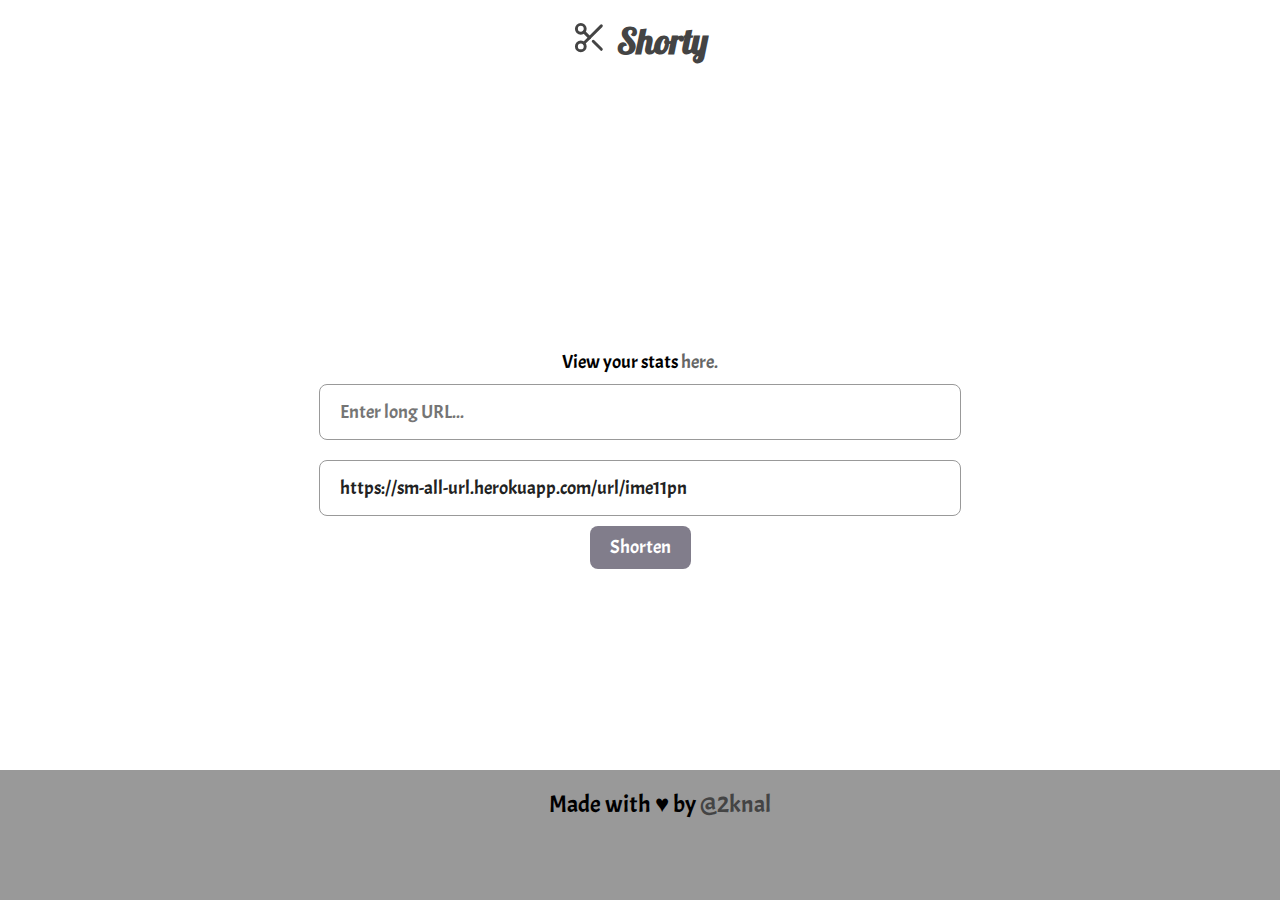
<file: client/index.html>
<!DOCTYPE html>
<html lang="en">
<head>
    <meta charset="UTF-8">
    <meta name="viewport" content="width=device-width, initial-scale=1.0">
    <link rel="stylesheet" href="style.css">
    <title>Shorty</title>
</head>
<body>      
    <header>
        <div>
            <svg class='icon' xmlns="http://www.w3.org/2000/svg" xmlns:xlink="http://www.w3.org/1999/xlink" aria-hidden="true" focusable="false" width="1em" height="1em" style="-ms-transform: rotate(360deg); -webkit-transform: rotate(360deg); transform: rotate(360deg);" preserveAspectRatio="xMidYMid meet" viewBox="0 0 24 24"><g fill="none" stroke="#444" stroke-width="2" stroke-linecap="round" stroke-linejoin="round"><circle cx="6" cy="6" r="3"/><circle cx="6" cy="18" r="3"/><path d="M20 4L8.12 15.88"/><path d="M14.47 14.48L20 20"/><path d="M8.12 8.12L12 12"/></g></svg>
        </div>
        <h3 class='logo'>Shorty</h3>
    </header>
    <div class="container">
        <p>View your stats <a href="stats.html">here.</a></p>
        <input id='long' type="text", placeholder="Enter long URL...">
        <input id='short' type="text", placeholder="Enter short URL...">
        <a href="#" class='btn' onclick='submitURL()'>Shorten</a>
    </div>
    <footer>
        Made with ♥ by <a href="http://github.com/2knal">@2knal</a>
    </footer>
    <div id="snackbar">Some text some message..</div>

    <script src="js/snackbar.js"></script>
    <script src="js/app.js"></script>
</body>
</html>
</file>
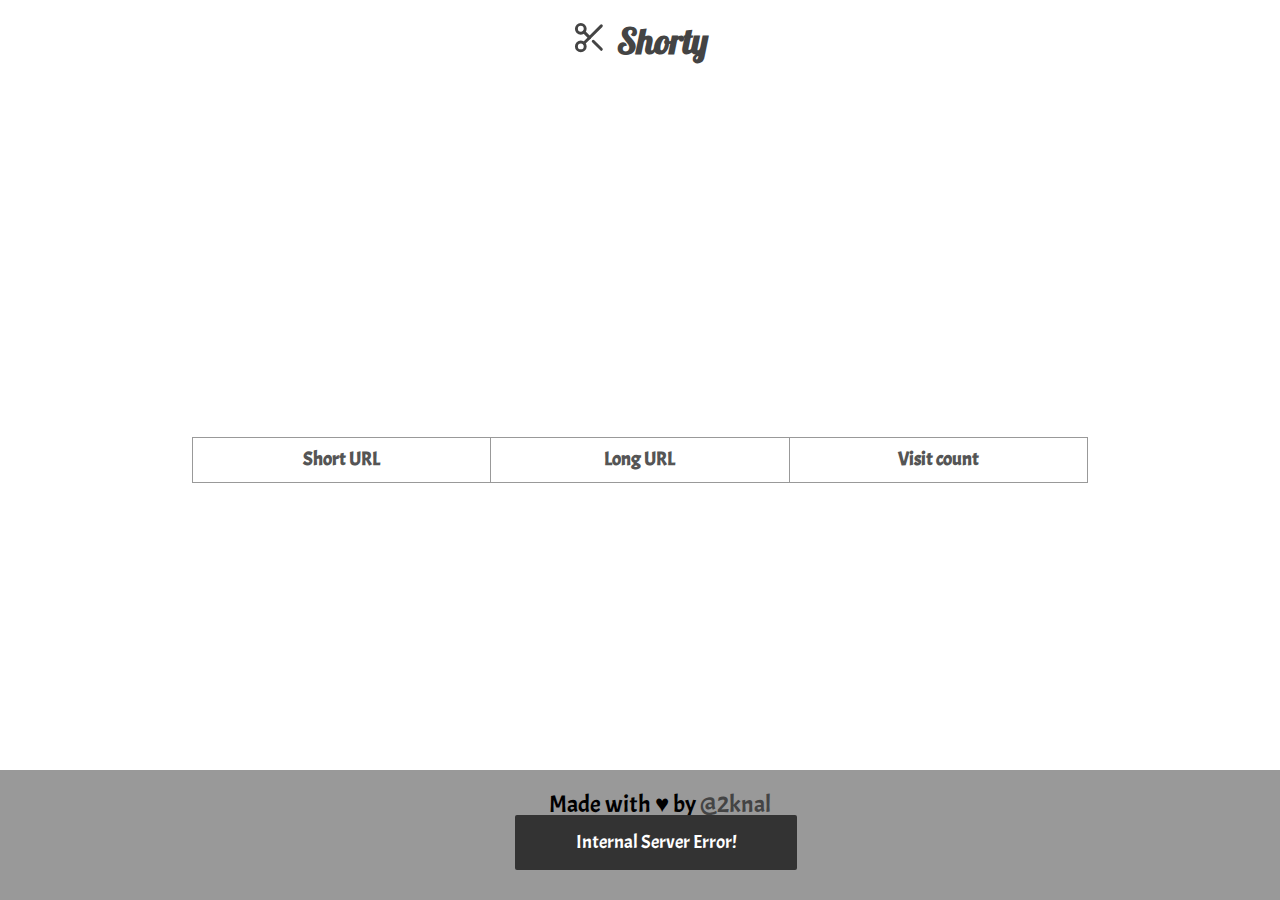
<file: client/stats.html>
<!DOCTYPE html>
<html lang="en">
<head>
    <meta charset="UTF-8">
    <meta name="viewport" content="width=device-width, initial-scale=1.0">
    <link rel="stylesheet" href="style.css">
    <title>Shorty</title>
</head>
<body>      
    <header>
        <div>
            <svg class='icon' xmlns="http://www.w3.org/2000/svg" xmlns:xlink="http://www.w3.org/1999/xlink" aria-hidden="true" focusable="false" width="1em" height="1em" style="-ms-transform: rotate(360deg); -webkit-transform: rotate(360deg); transform: rotate(360deg);" preserveAspectRatio="xMidYMid meet" viewBox="0 0 24 24"><g fill="none" stroke="#444" stroke-width="2" stroke-linecap="round" stroke-linejoin="round"><circle cx="6" cy="6" r="3"/><circle cx="6" cy="18" r="3"/><path d="M20 4L8.12 15.88"/><path d="M14.47 14.48L20 20"/><path d="M8.12 8.12L12 12"/></g></svg>
        </div>
        <h3 class='logo'>Shorty</h3>
    </header>
    <div class="container">
        <table id='stats'>
            <thead>
                <tr>
                    <th>Short URL</th>
                    <th>Long URL</th>
                    <th>Visit count</th>
                </tr>
            </thead>
            <tbody id='add-here'>
            </tbody>
        </table>
    </div>
    <footer>
        Made with ♥ by <a href="http://github.com/2knal">@2knal</a>
    </footer>
    <div id="snackbar">Some text some message..</div>

    <script src="js/snackbar.js"></script>
    <script src="js/stats.js"></script>
</body>
</html>
</file>
<file: client/style.css>
@import url('https://fonts.googleapis.com/css2?family=Acme&family=Lobster&display=swap');

* {
    margin: 0;
    padding: 0;
}

body {
    margin: 0;
    padding: 0;
    box-sizing: border-box;
    font-family: 'Acme', sans-serif !important;
    line-height: 1.2;
    font-size: 1.2rem;
}

*:focus {
    outline: none;
}

header {
    display: flex;
    text-align: center;
    height: 10vh;
    width: 100vw;
    justify-content: center;
    /* background: #444; */
}

.logo, .icon {
    padding: 20px 5px;
    font-family: 'Lobster', cursive;
    font-size: 2.2rem;
    color: #444;
}

.container {
    padding: 10px;
    display: flex;
    height: 80vh;
    flex-direction: column;
    justify-content: center;
    align-items: center;
}

.container p a {
    text-decoration: none;
    color: #666;
}

input {
    font-family: 'Acme', sans-serif !important;
    font-size: 1.2rem;
    color: #222;
    width: 600px;
    margin: 10px;
    padding: 15px 20px;
    border: #999 1.5px solid !important;
    border-radius: 8px;
}

.btn {
    background: rgb(129, 125, 139);
    color: #fff;
    text-decoration: none;
    padding: 10px 20px;
    border-radius: 8px;
}

.btn:hover {
    background: rgb(79, 75, 93);
}

footer {
    padding: 20px;
    font-size: 1.5rem;
    position: fixed;
    bottom: 0;
    height: 10vh;
    width: 100vw;
    text-align: center;
    background: #999;
}

footer a {
    text-decoration: none;
    color: #444;
}

/* STATS PAGE */
table {
    border-collapse: collapse;
    table-layout:fixed; 
    width: 70vw;
}

table, th, td {
    color: #555;
    text-emphasis: center;
    padding: 10px;
    border: 1px solid #999;
    word-wrap: break-word;
}

/* SNACKBAR */
#snackbar {
    visibility: hidden;
    min-width: 250px;
    margin-left: -125px;
    background-color: #333;
    color: #fff;
    text-align: center;
    border-radius: 2px;
    padding: 16px;
    position: fixed;
    z-index: 1;
    left: 50%;
    bottom: 30px;
    font-size: 1.2rem;
}
  
#snackbar.show {
    visibility: visible;
    -webkit-animation: fadein 0.5s, fadeout 0.5s 2.5s;
    animation: fadein 0.5s, fadeout 0.5s 2.5s;
}
  
@-webkit-keyframes fadein {
    from {bottom: 0; opacity: 0;} 
    to {bottom: 30px; opacity: 1;}
}
  
@keyframes fadein {
    from {bottom: 0; opacity: 0;}
    to {bottom: 30px; opacity: 1;}
}
  
@-webkit-keyframes fadeout {
    from {bottom: 30px; opacity: 1;} 
    to {bottom: 0; opacity: 0;}
}
  
@keyframes fadeout {
    from {bottom: 30px; opacity: 1;}
    to {bottom: 0; opacity: 0;}
}

@media(max-width: 700px) {
    input {
        width: 80vw;
    }
    footer {
        height: 8vh;
    }
}
</file>
